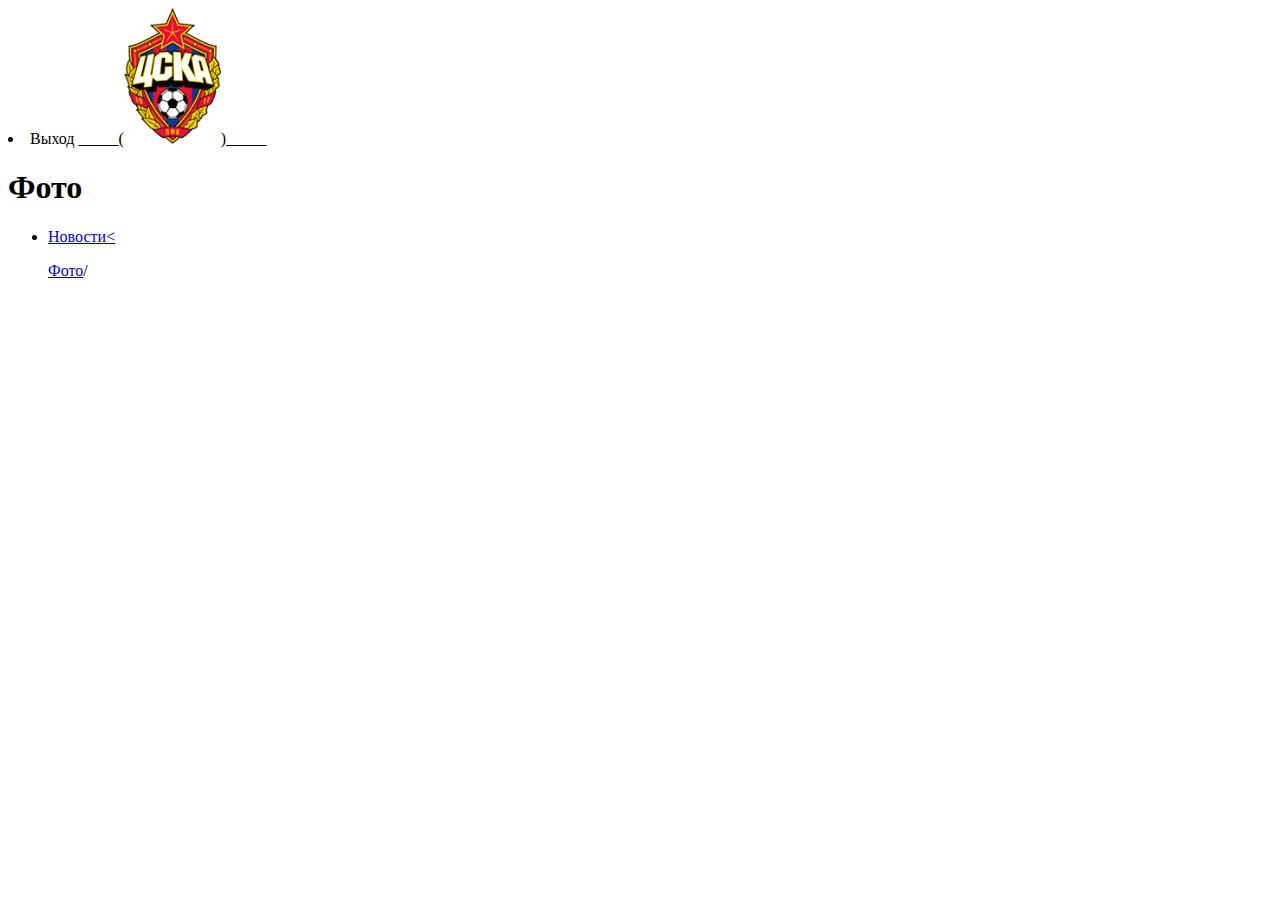
<file: week0.html>
<!doctaype html>
<html>
    <head>
        <meta charset="utf-8">
        <title>Фото</title>
    </head>
    <bady>
        <header>
            <u1>
        <li>Выход _____(<a href="index.html"><img src="logo.png"></a>)_____</li>
        </u1>
        <h1>Фото</h1>
        </header>
        <div>
        <nav>
            <ul>
                <li><a href="week01.html">Новости<</a></li>
                      <p><a href="https://yandex.ru/images/search?text=фото%20цска&stype=image&lr=11286&source=wiz">Фото</a>/</p>
            </ul>
        </nav>
        <main>
                    <title>Командное фото- ПФК ЦСКА</title>
    <h2></h2>
        </main>
        </div>
    </bady>
</html>
</file>
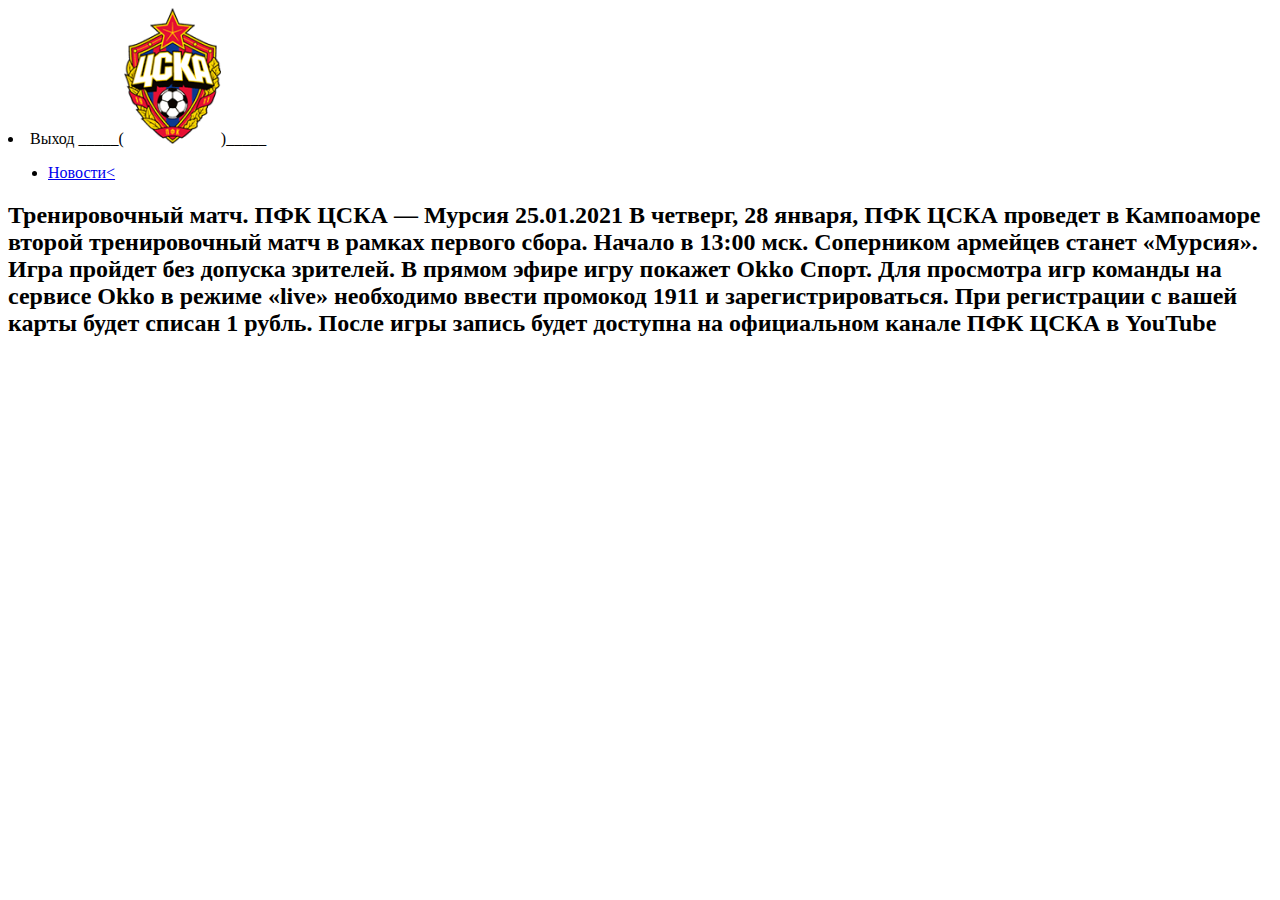
<file: week01.html>
<!doctaype html>
<html>
    <head>
        <meta charset="utf-8">

    </head>
    <bady>
        <header>
        <li>Выход _____(<a href="index.html"><img src="logo.png"></a>)_____</li>

        </header>
        <div>
        <nav>
            <ul>
                      <li><a href="week01.html">Новости<</a></li>

            </ul>
        </nav>
        <main>
                   <h2>Тренировочный матч. ПФК ЦСКА — Мурсия
25.01.2021
В четверг, 28 января, ПФК ЦСКА проведет в Кампоаморе второй тренировочный матч в рамках первого сбора. Начало в 13:00 мск.
Соперником армейцев станет «Мурсия». Игра пройдет без допуска зрителей.

В прямом эфире игру покажет Okko Спорт. Для просмотра игр команды на сервисе Okko в режиме «live» необходимо ввести промокод 1911 и зарегистрироваться. При регистрации с вашей карты будет списан 1 рубль. После игры запись будет доступна на официальном канале ПФК ЦСКА в YouTube</h2>
        </main>
        </div>
    </bady>
</html>
</file>
